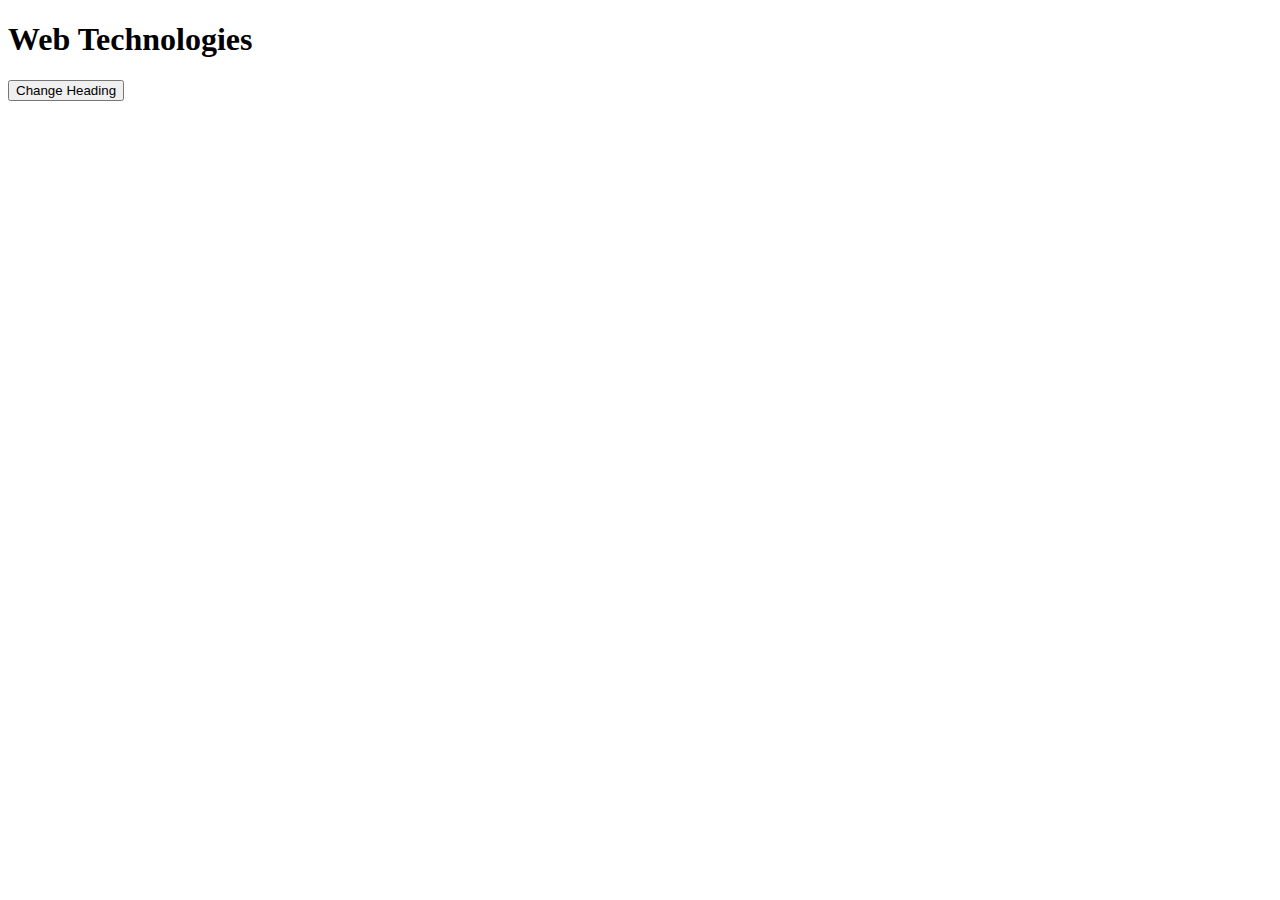
<file: index.html>
<!DOCTYPE html>
<html lang="en">
<head>
    <meta charset="UTF-8">
    <meta name="viewport" content="width=device-width, initial-scale=1.0">
    <title>Document</title>
</head>
<body>
     <h1 id="headingElement">Web Technologies</h1>
    <button onclick="manipulateStyles()">Change Heading</button>

    <script src="index.js"></script>
</body>
</html>
</file>
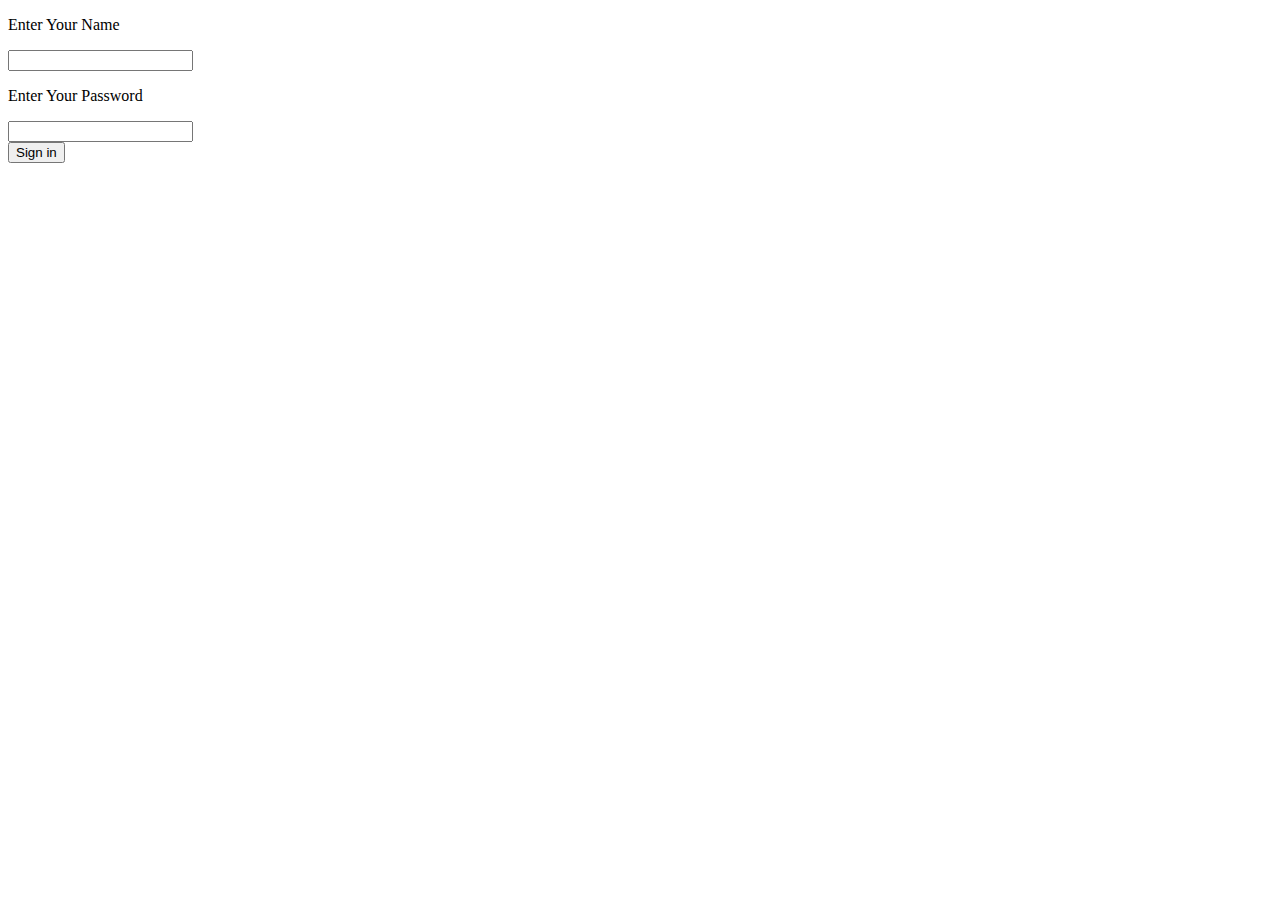
<file: Input-Output-SignText/index.html>
<!DOCTYPE html>
<html lang="en">
<head>
    <meta charset="UTF-8">
    <meta name="viewport" content="width=device-width, initial-scale=1.0">
    <title>Document</title>
    <link rel="stylesheet" href="index.css">

</head>
<body>
    <p>Enter Your Name</p>
    <input type="text" id="inputElement">
    <p>Enter Your Password</p>
    <input type="password"/>
    <div>
        <button onclick="signIN()">Sign in</button>
        <p id="signInText"></p>
    </div>
    <script src="index.js"></script>

</body>
</html>
</file>
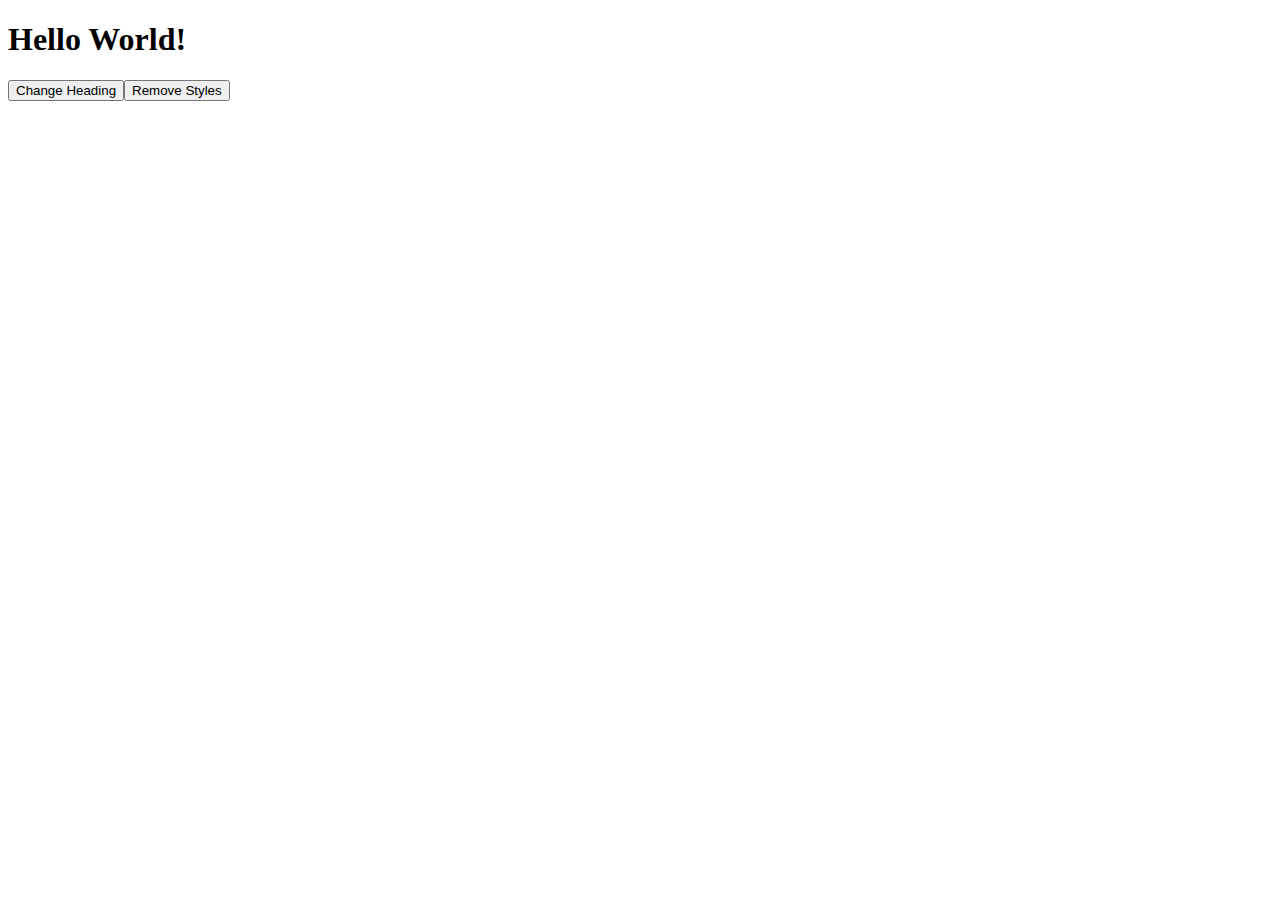
<file: Java-Script-Arrays/index.html>
<!DOCTYPE html>
<html lang="en">
<head>
    <meta charset="UTF-8">
    <meta name="viewport" content="width=device-width, initial-scale=1.0">
    <title>Document</title>
    <link rel="stylesheet" href="index.css">
</head>
<body>
    <div id="myContainer"></div>
    <script src="index.js"></script>
</body>
</html>
</file>
<file: Input-Output-SignText/index.css>
.para{
    
}
</file>
<file: Java-Script-Arrays/index.css>
.heading{
    color: green;
    font-size: 40px;
    font-family: 'Times New Roman', Times, serif;
    text-decoration: underline;
}
</file>
